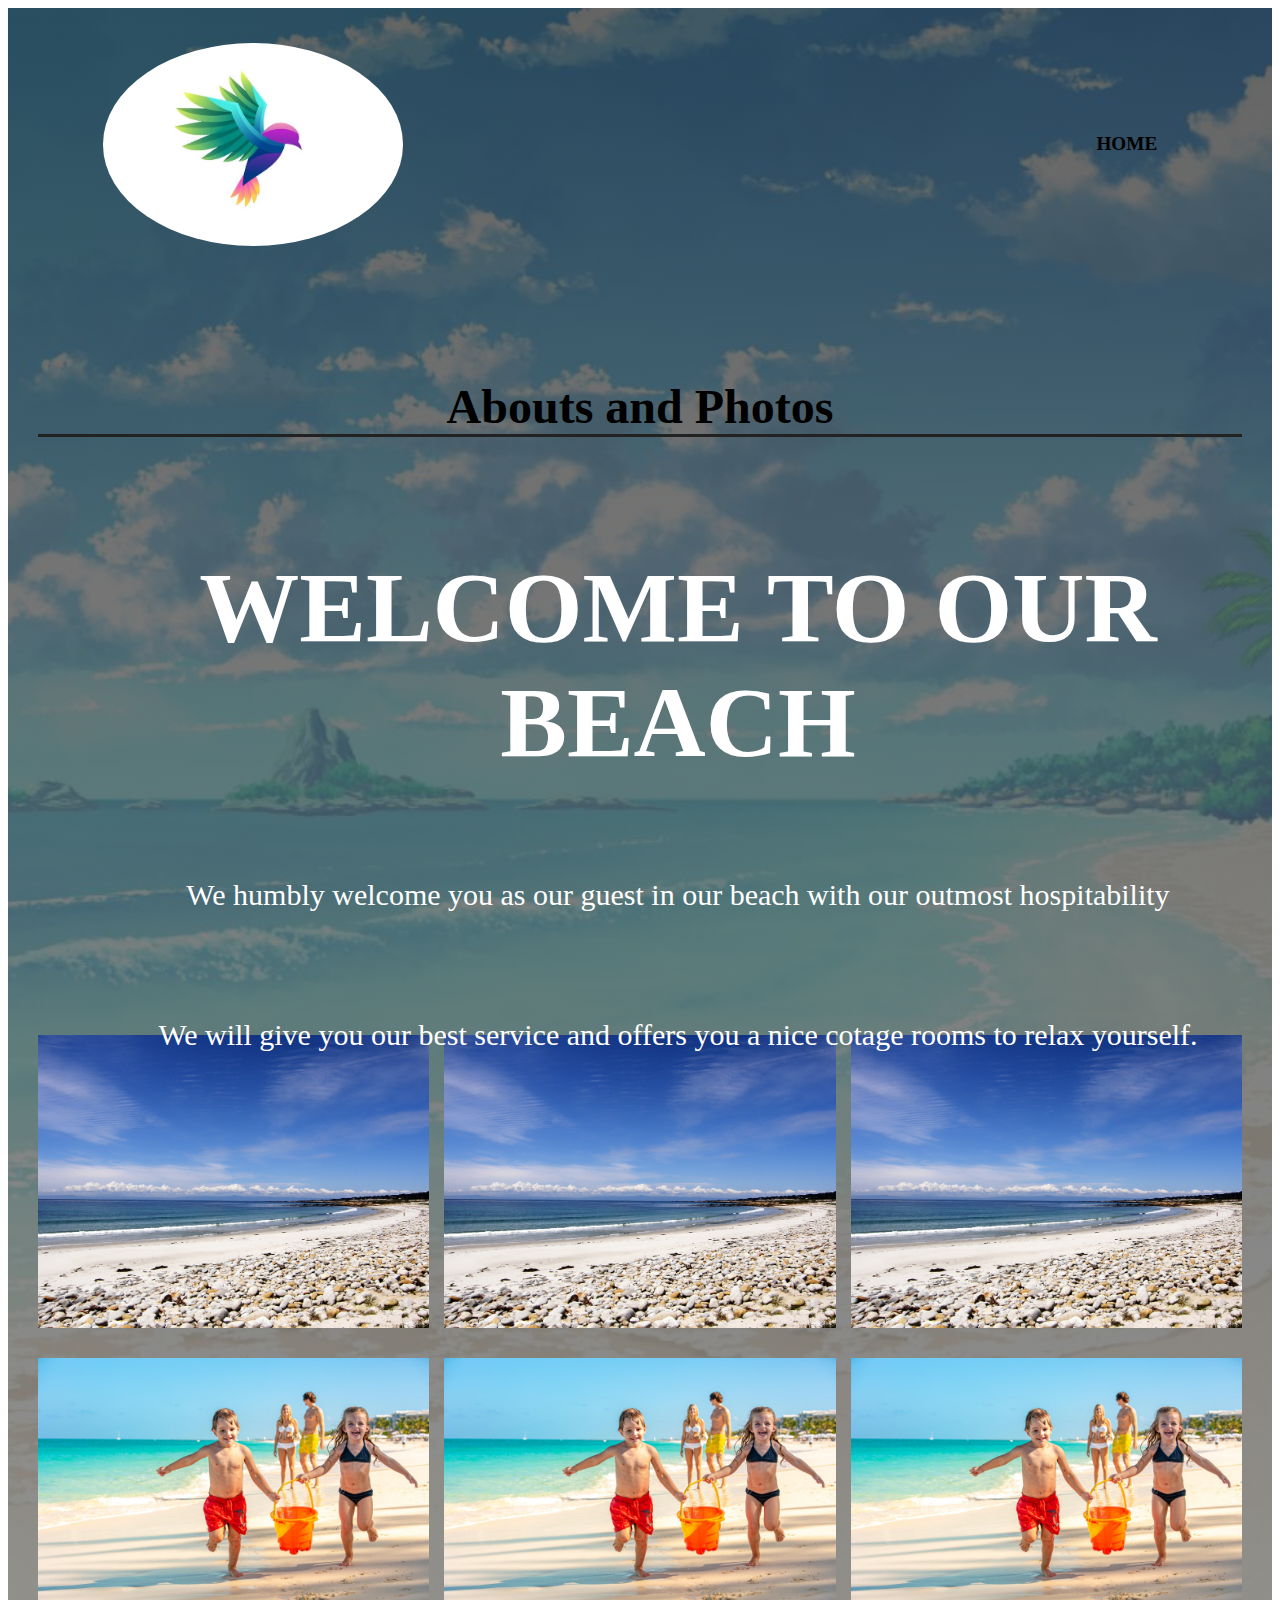
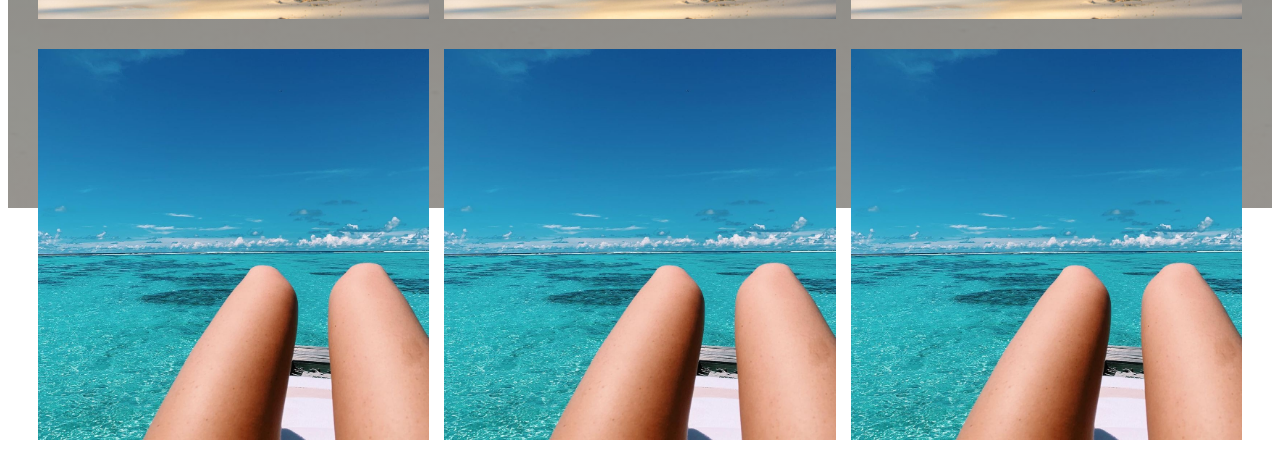
<file: about.html>
<html>
<head>
    <title>Landing Page</title>
    <link href="https://cdn.jsdelivr.net/npm/bootstrap@5.3.2/dist/css/bootstrap.min.css" rel="stylesheet" integrity="sha384-T3c6CoIi6uLrA9TneNEoa7RxnatzjcDSCmG1MXxSR1GAsXEV/Dwwykc2MPK8M2HN" crossorigin="anonymous">
    <link rel="stylesheet" href="css/stylish.css">
</head>

<body>
    <div class="banner">
        <div class="navbar">
            <img src="photo/logo.JPG" class="logo">
    <ul>
        <li><a href="index.html">HOME</a></li>

    </ul>
    
    </div>
    <div class="container">
       <div class="heading">
        <h3>Abouts and Photos</h3>
       </div>
       <div class="box">
        <div class="dream">
            <img src="photo/beach photo.jpg">
            <img src="photo/beach photo3.jpg">
            <img src="photo/beach photo4.jpg">
        </div>
        <div class="dream">
            <img src="photo/beach photo.jpg">
            <img src="photo/beach photo3.jpg">
            <img src="photo/beach photo4.jpg">
        </div>
        <div class="dream">
            <img src="photo/beach photo.jpg">
            <img src="photo/beach photo3.jpg">
            <img src="photo/beach photo4.jpg">
        </div>

        <div class="content">
            <h1>WELCOME TO OUR BEACH</h1>
            <p>We humbly welcome you as our guest in our beach with our outmost hospitability</p>
            <p>We will give you our best service and offers you a nice cotage rooms to relax yourself.</p>
        </div>
        

       </div>


    </div>

</div>
<script src="https://cdn.jsdelivr.net/npm/bootstrap@5.3.2/dist/js/bootstrap.bundle.min.js" integrity="sha384-C6RzsynM9kWDrMNeT87bh95OGNyZPhcTNXj1NW7RuBCsyN/o0jlpcV8Qyq46cDfL" crossorigin="anonymous"></script>

</body>
</html>
</file>
<file: css/stylish.css>
{
    margin: 0;
    padding: 0;
    font-family: sans-serif;
}
.banner{
    width: 100%;
    height: 200vh;
    background-image: linear-gradient(rgba(49, 49, 49, 0.75),rgba(116, 116, 116, 0.75)),url('beach.jpg');
    background-size: cover;
    background-position: center;
}
.navbar{
    width: 85%;
    margin: auto;
    padding: 35px 0;
    display: flex;
    align-items: center;
    justify-content: space-between;
}
.logo{
    width: 300px;
    cursor: pointer;
    border-radius: 50%;
    position: center;
}
.navbar ul li{
    list-style: none;
    display: inline-table;
    margin: 0 20px;
    position: relative;
}
.navbar ul li a{
    text-decoration: none;
    color: #000000;
    text-transform: uppercase;
    font-family: 'Times New Roman', Times, serif;
    font-weight: bold;
    font-size: larger;
}
.navbar ul li::after{
    content: '';
    height: 3px;
    width: 0;
    background: #aca8b0;
    position: absolute;
    left: 0;
    bottom: -10px;
    transition: 0.5s;
}
.navbar ul li:hover::after{
    width:100%;
    background: #2e0851 ;
}
.container{
    display: flex;
    flex-direction: column;
    justify-content: center;
    align-content: center;
    text-align: center;
    margin: 50px 30px 0px 30px;
}
.container .heading{
 width: 100%;
 padding-bottom: 550px;
}
.container .heading h3{
    font-size: 3em;
    font-weight: bolder;
    border-bottom: 3px solid #222;
}
.container .box{
    display: flex;
    flex-direction: row;
    justify-content: space-between;
    align-items: center;
}
.container .box .dream{
    display: flex;
    flex-direction: column;
    width: 32.5%;
    font-size: 100%;

}
.container .box .dream img{
    width: 100%;
    padding-bottom: 30px;
}
.content{
    width: 100%;    
    top: 50%;
    transform: translateY(-50);
    text-align: center;
    color: #ffffff;
    position: absolute;
}
.content h1{
    font-size: 100px;
    margin-top: 100px;
    

}
.content p{
    font-size: 30;
    font-family: 'Times New Roman', Times, serif;
    color: #ffffff;
    margin-top: 90px;
    line-height: 50px;
    line-break: inherit;

    
}
</file>
